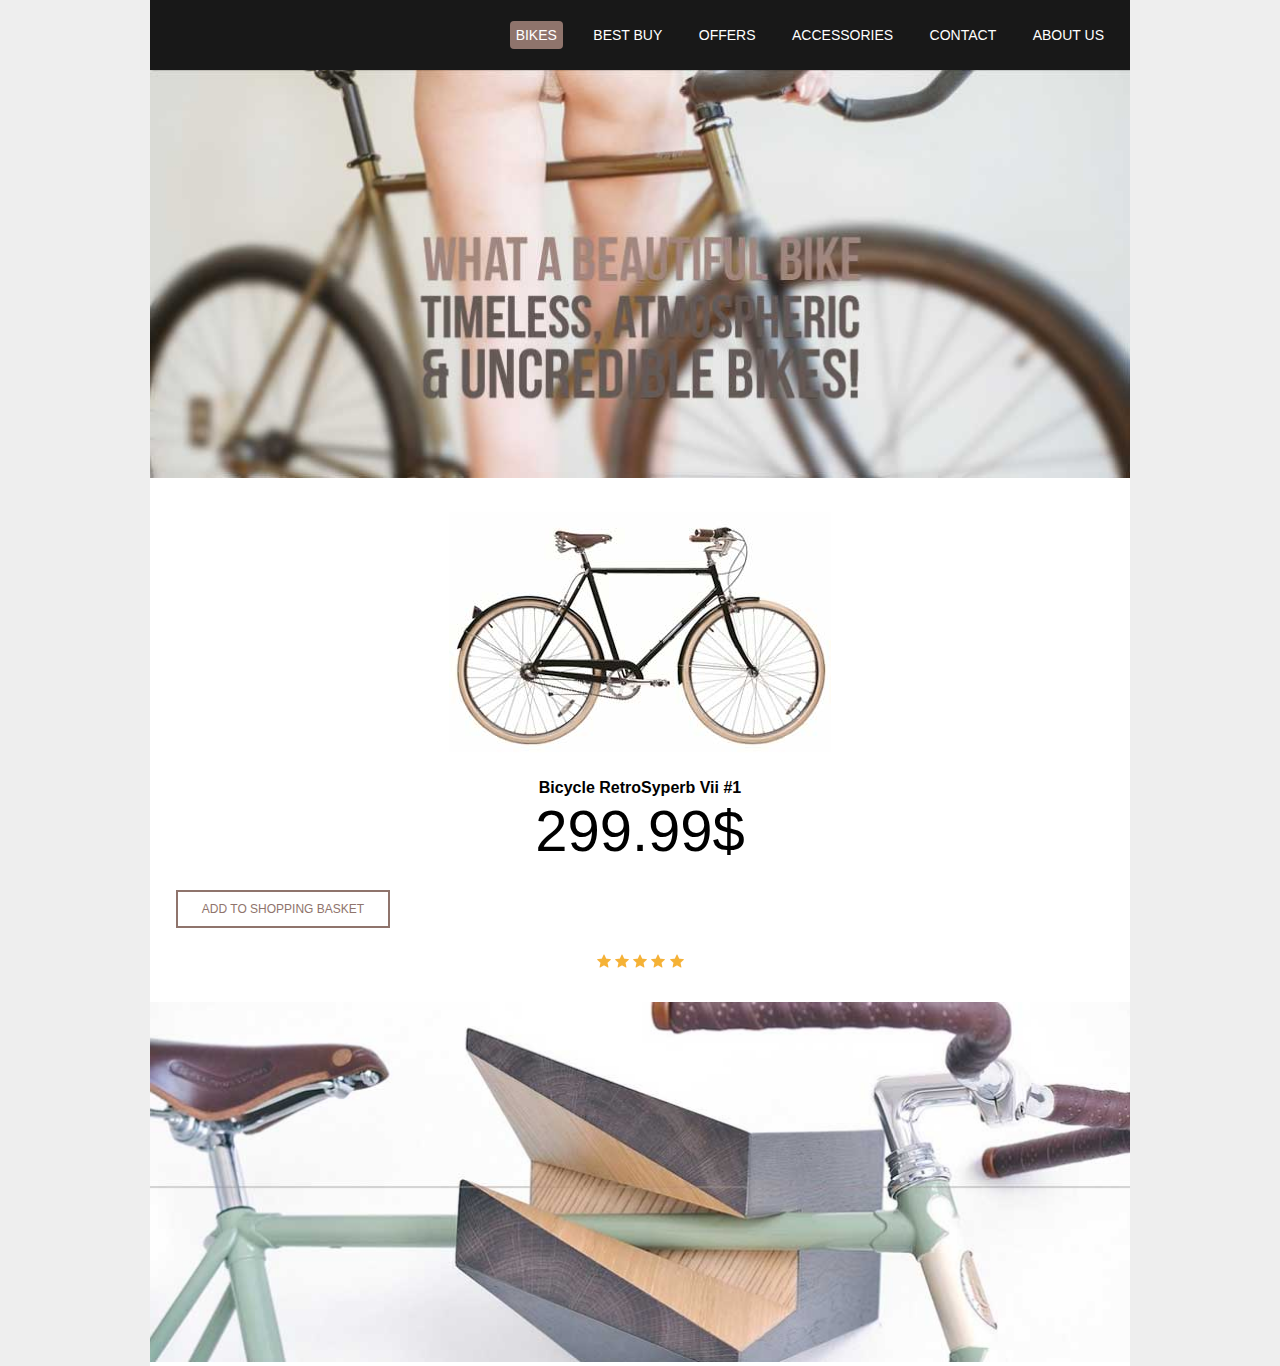
<file: index.html>
<!DOCTYPE html>

<html lang="en">
    <head>
        <meta charset="utf-8" />
        <title>Bikes!</title>
        <link href="style.css" type="text/css" rel="stylesheet">
    </head>
    <body>
        
        <div id="wrapper">
            
            <nav id="main-navigation">
                <ul>
                    <li><a href="#" class="current">Bikes</a></li>
                    <li><a href="#">Best Buy</a></li>
                    <li><a href="#">Offers</a></li>
                    <li><a href="#">Accessories</a></li>
                    <li><a href="#">Contact</a></li>
                    <li><a href="#">About Us</a></li>
                </ul>    
            </nav>
            
            <div id="lead-banner">
                <img src="images/lead-banner.jpg" alt="Bikes!">
            </div>
            
            <section id="shop">
                <img class="product-image" src="images/bike.jpg" alt="RetroSyperb image">
                <h2 class="product-name">Bicycle RetroSyperb Vii #1</h2>
                <span class="price">299.99$</span>
                <a class="add-to-bag" href="#">Add to shopping basket</a>
                <img class="rating" src="images/stars.png" alt="star-rating">
            </section>
            
            <div id="footer-banner">
                <img src="images/footer.jpg" alt="pic of bike">
            </div>
            
        </div>
        
    </body>
</html>
</file>
<file: style.css>
/*//////////////////////////
// BIKES WEBSITE CSS
// THE NET NINJA
//////////////////////////*/

body{
    font-family: Arial ;
    margin: 0;
    background: #eee ;

}

#wrapper{
    width: 980px;
    margin: 0 auto;
    background: #fff ;
}

#main-navigation{
    background: #181818;
    padding: 10px;
}
#main-navigation ul{
    text-align: right;
    list-style-type: none;
    margin-right: 10px;

}

#main-navigation li{
    display: inline-block;
    margin-left: 20px;

}
#main-navigation a{
    color: #fff;
    text-decoration: none;
    text-transform: uppercase;
    font-size: 14px;
    padding:6px;
}
#main-navigation a.current{
    background: #8f746c ;
    border-radius: 4px;
}

#lead-banner img{
    width: 100%;
}

#shop{
    margin: 30px 0;
    text-align: center;
}

#shop h2.product-name {
    font-size: 16px;
    margin-bottom: 0;
}
 #shop span.price{
    display: block;
    font-size: 58px;
 }
 
 #shop a.add-to-bag {
    display: block;
    color:#8f746c;
    text-transform: uppercase;
    font-size: 12px;
    text-decoration: none;
    padding: 10px 0;
    border: 2px solid #8f746c;
    width: 210px;
    margin: 26px;

 }

 #shop a.add-to-bag:hover{
    color: #fff;
    background:#8f746c ;
 }

 #footer-banner img{
    width: 100%;
    
 }
</file>
